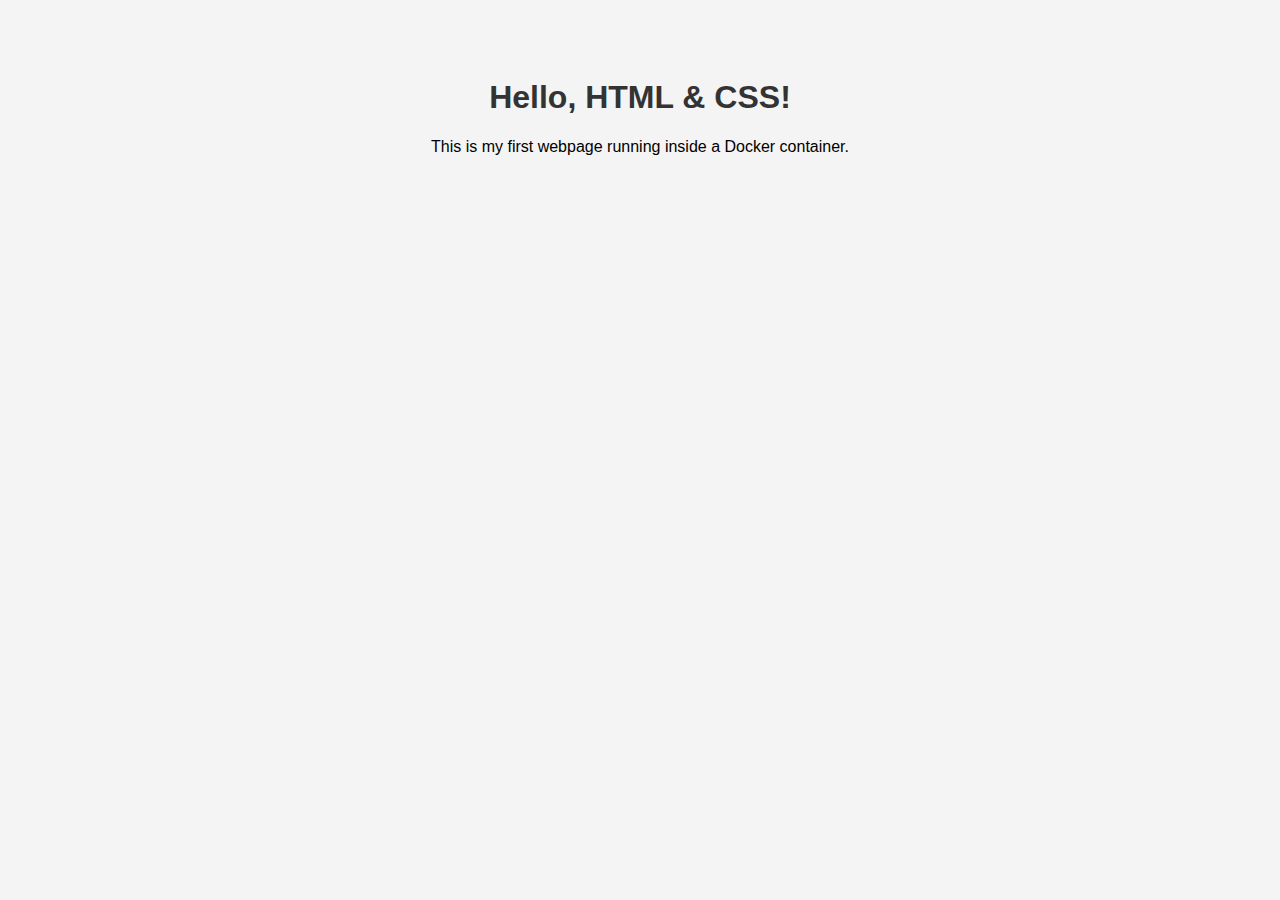
<file: HTML_CSS/my-website/index.html>
<!DOCTYPE html>
<html lang="en">
<head>
    <meta charset="UTF-8">
    <meta name="viewport" content="width=device-width, initial-scale=1.0">
    <title>My Learning Space</title>
    <link rel="stylesheet" href="styles.css">
</head>
<body>
    <h1>Hello, HTML & CSS!</h1>
    <p>This is my first webpage running inside a Docker container.</p>
</body>
</html>
</file>
<file: HTML_CSS/my-website/styles.css>
body {
    font-family: Arial, sans-serif;
    text-align: center;
    background-color: #f4f4f4;
    padding: 50px;
}

h1 {
    color: #333;
}
</file>
